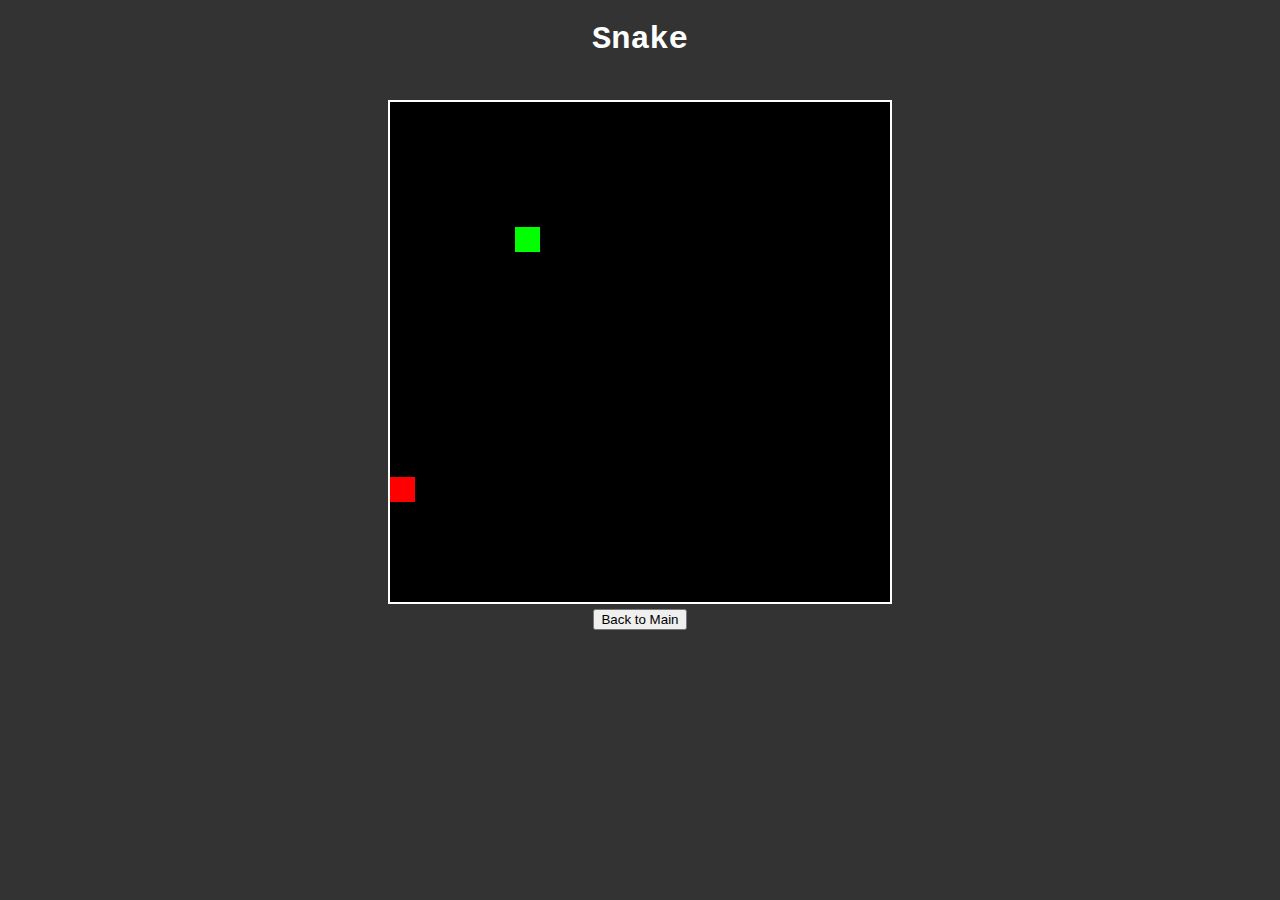
<file: snake/index.html>
<!DOCTYPE html>
<html>
<head>
    <meta charset="UTF-8">
    <meta name="viewport" content="width=device-width, initial-scale=1.0">
    <title>Snake Game</title>
    <link rel="stylesheet" href="snake.css">
    <script src="snake.js" defer></script>
</head>

<body>
    <h1>Snake</h1>
    <canvas id="board"></canvas>
    <br>
    <button onclick="window.location.href='http://127.0.0.1:5500/main.html';" class="btnplay">Back to Main</button>
</body>
</html>
</file>
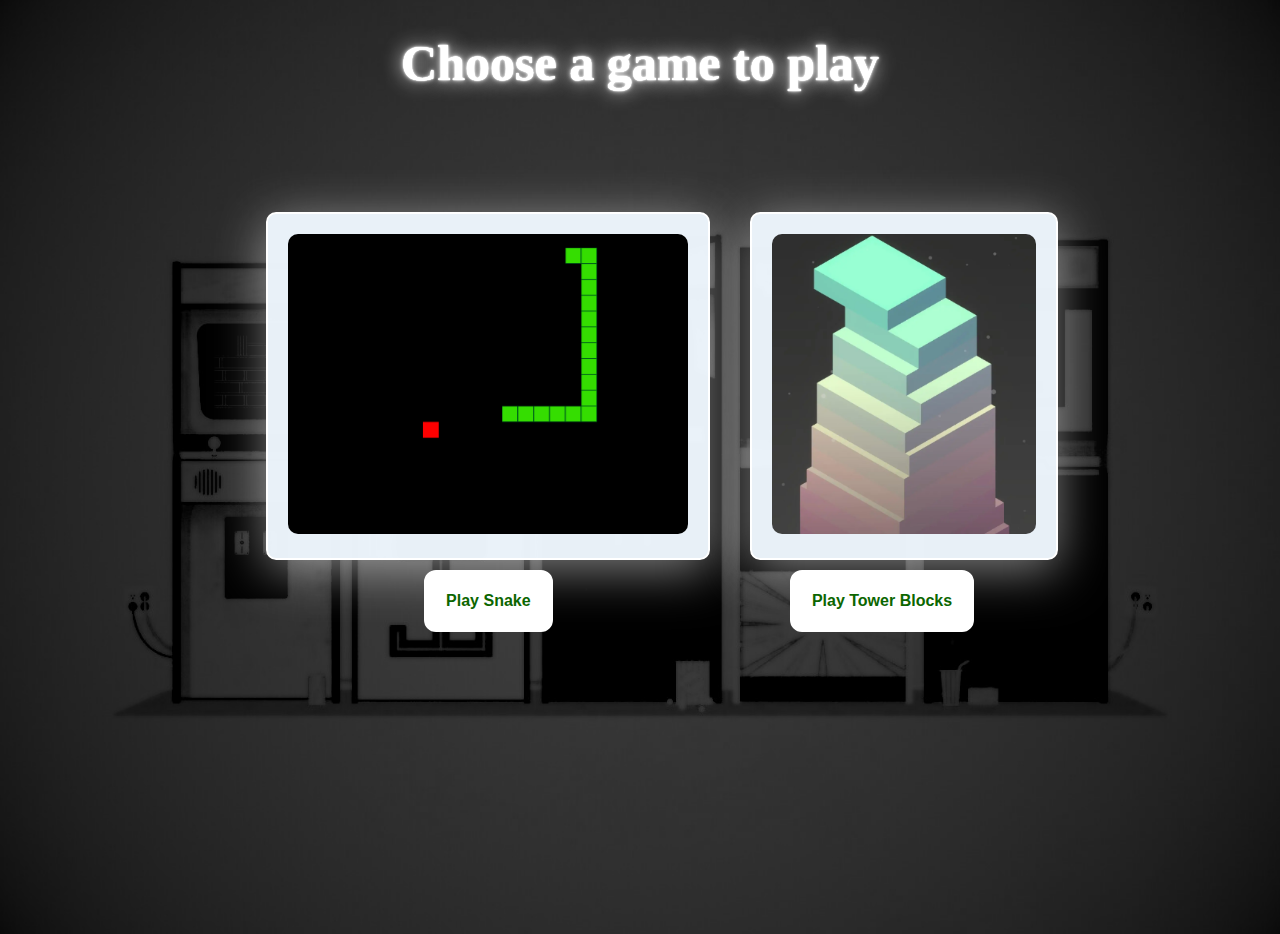
<file: main.html>
<!DOCTYPE html>
<html lang="en">
<head>
    <meta charset="UTF-8">
    <meta name="viewport" content="width=device-width, initial-scale=1.0">
    <title>My Board Game</title>
    <link rel="stylesheet" href="style.css">
</head>
<body>
    <h1 class="select">Choose a game to play</h1>
    <div class="gamecont">
        <div class="game">
            <div class="game1">
                <img src="s1.png" alt="Snake Game" />
            </div>
            <button onclick="window.open('snake/index.html', '_blank')" class="btnplay"><b>Play Snake</b></button>
        </div>
        <div class="game">
            <div class="game2">
                <img src="1st.png" alt="Tower Blocks Game" />
            </div>
            <button onclick="window.open('tower block/index.html', '_blank')" class="btnplay"><b>Play Tower Blocks</b></button>
        </div>
    </div>
</body>
</html>
</file>
<file: snake/snake.css>
body {
    font-family: 'Courier New', Courier, monospace;
    text-align: center;
    background-color: #333;
    color: #fff;
}

canvas {
    border: 2px solid #fff;
    margin-top: 20px;
}

.back {
    border: 2px solid var(--white);
    border-radius: 12px;
    color: var(--green);
    padding: 20px 20px;
    text-decoration: none;
    display: inline-block;
    font-size: 16px;
    margin: 10px 0;
    cursor: pointer;
    background-color: var(--white);
}

.back:hover {
    color: var(--white);
    background-color: var(--green);
}
</file>
<file: style.css>
:root {
    --green: #0c6600;
    --white: #ffffff;
}

body {
    background-image: url('adwadadwawdawd.jpg');
    background-size: cover;
    background-repeat: no-repeat;
    background-position: center;
    margin: 0;
    height: 100vh;
}

.select {
    display: flex;
    justify-content: center;
    font-size: 50px;
    color: white;
    text-shadow: 
        0 0 2px var(--white),      
        0 0 5px var(--white),     
        0 0 1px var(--white),     
        0 0 1px var(--white),     
        0 0 20px var(--white),     
        0 0 0px var(--white);    
}

h1 {
    margin-bottom: 20px;
}

.gamecont {
    display: flex;
    justify-content: center;
    align-items: center;
    flex-wrap: wrap;
}

.game {
    margin: 100px 20px;
    text-align: center;
}

.game1, .game2 {
    background-color: rgba(240, 248, 255, 0.970);
    border: 2px solid rgb(255, 255, 255);
    border-radius: 10px;
    padding: 20px;
    box-shadow: 0 10px 50px rgba(255, 255, 255, 0.5);
    max-width: 400px;
    width: 100%;
}

.game1 img, .game2 img {
    width: 100%;
    height: 300px;
    object-fit: cover;
    border-radius: 10px;
}

.btnplay {
    border: 2px solid var(--white);
    border-radius: 12px;
    color: var(--green);
    padding: 20px 20px;
    text-decoration: none;
    display: inline-block;
    font-size: 16px;
    margin: 10px 0;
    cursor: pointer;
    background-color: var(--white);
}

.btnplay:hover {
    color: var(--white);
    background-color: var(--green);
}

@media (max-width: 768px) {
    .select {
        font-size: 30px;
    }

    .game {
        margin: 50px 10px;
    }

    .game1, .game2 {
        padding: 10px;
    }
}
</file>
